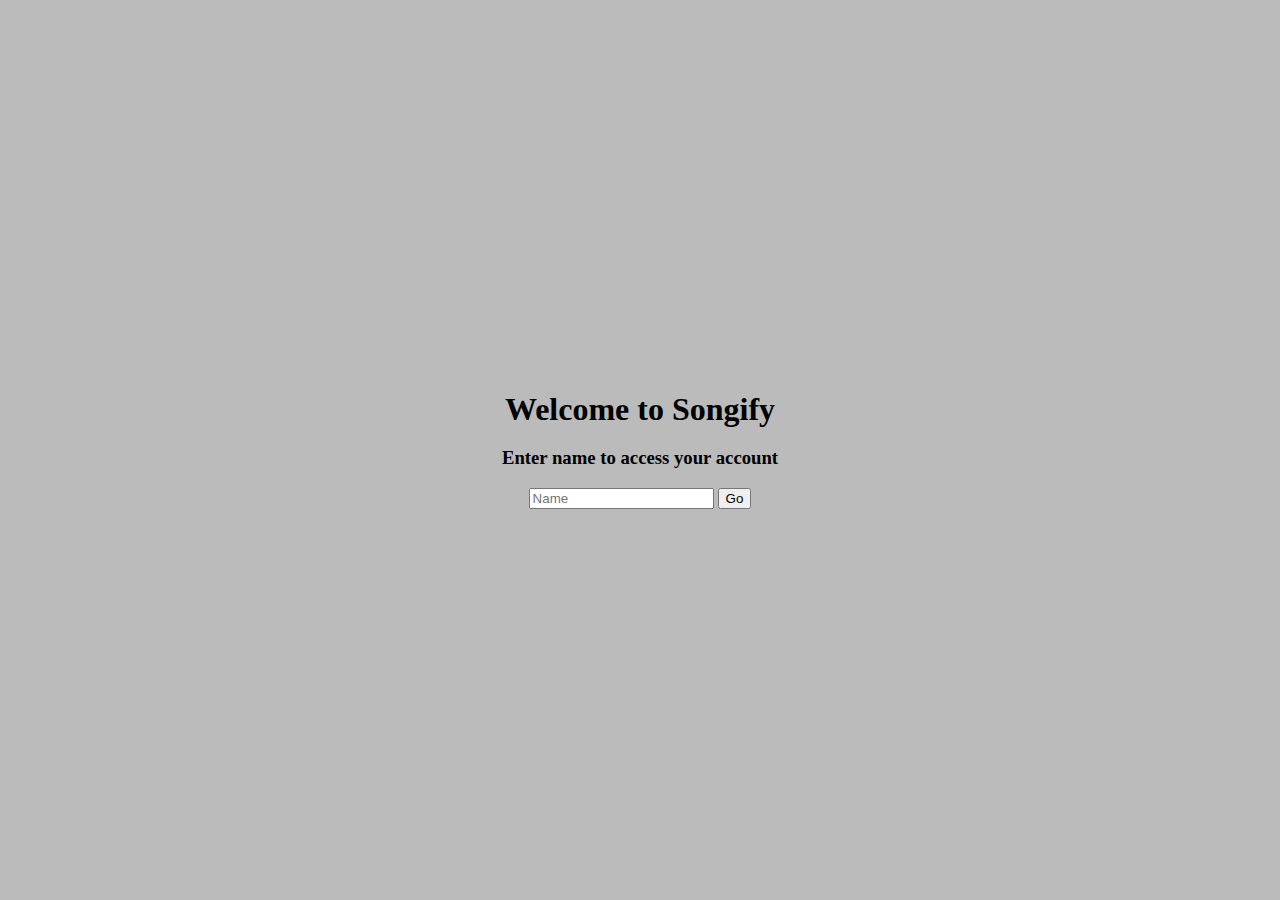
<file: 3715a4bd0422e54e716db89b9ff9777a-337cc241c8c32e82d44f5a3186cad82c717c67e7/index.html>
<!DOCTYPE html>
<html lang="en">

<head>
    <meta charset="UTF-8">
    <title> Song App</title>
    <link rel="stylesheet" type="text/css" href="main.css">
</head>

<body>
    <div class="wrapper">
        <section class="welcome-screen">
            <h1> Welcome to Songify </h1>
            <h3> Enter name to access your account </h3>
            <div class="input-wrapper">
                <input type="text" placeholder="Name" id="name-input">
                <button> Go </button>
            </div>
        </section>
        <section class="main hidden">
            <h1>  </h1>
        </section>
    </div>
	<script src="jquery.js"> </script>
	<script>
$('.welcome-screen button').on('click', function() {
var name = $('#name-input').val();
var message = "Welcome " + name;
console.log(message);
$('.main h1').text(message);
});
	
	
	
	
	
	
	</script>
</body>
</html>
</file>
<file: 3715a4bd0422e54e716db89b9ff9777a-337cc241c8c32e82d44f5a3186cad82c717c67e7/main.css>
*,
*:after,
*:before {
    box-sizing: border-box;
}

html,
body {
    height: 100%;
    width: 100%;
    border: 0;
    margin: 0;
    font-size: 16px;
}

h1 {
    border: 0;
    margin: 0;
}

.wrapper {
    height: 100%;
    width: 100%;
    background-color: #BBB;
}

.welcome-screen {
    height: 100%;
    width: 100%;
    display: flex;
    flex-direction: column;
    justify-content: center;
    align-items: center;
}

.main {
    width: 100%;
    height: 100%;
    display: flex;
    flex-direction: column;
    justify-content: center;
    align-items: center;
}

.hidden {
    display: none;
}
</file>
